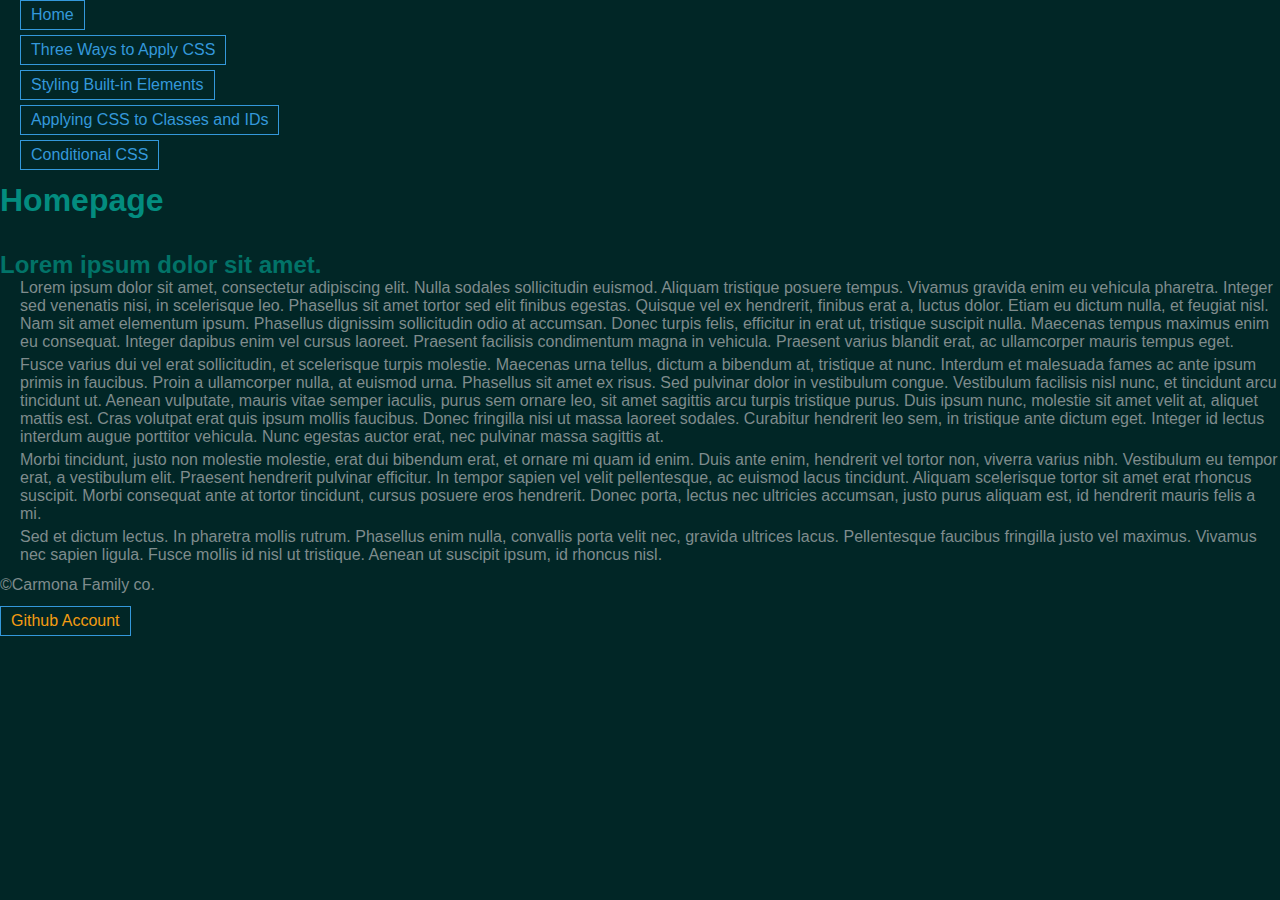
<file: index.html>
<!DOCTYPE html>
<html lang="en">
<head>
    <meta charset="UTF-8">
    <meta name="viewport" content="width=device-width, initial-scale=1.0">
    <title>Home</title>
    <link rel="stylesheet" href="main.css">
</head>
<body>
    <header>
      <nav>
            <ul>
                <li><a href="index.html" target="_self">Home</a></li>
                <li><a href="css-application.html" target="_self">Three Ways to Apply CSS</a></li>
                <li><a href="built-in-elements.html" target="_self">Styling Built-in Elements</a></li>
                <li><a href="classes-ids.html" target="_self">Applying CSS to Classes and IDs</a></li>
                <li><a href="conditional-css.html" target="_self">Conditional CSS</a></li>
            </ul>
        </nav>
        <h1>Homepage</h1>  
    </header>
    <main>
        <section>
            <h2>Lorem ipsum dolor sit amet.</h2>
            <ul>
                <li>Lorem ipsum dolor sit amet, consectetur adipiscing elit. Nulla sodales sollicitudin euismod. Aliquam tristique posuere tempus. Vivamus gravida enim eu vehicula pharetra. Integer sed venenatis nisi, in scelerisque leo. Phasellus sit amet tortor sed elit finibus egestas. Quisque vel ex hendrerit, finibus erat a, luctus dolor. Etiam eu dictum nulla, et feugiat nisl. Nam sit amet elementum ipsum. Phasellus dignissim sollicitudin odio at accumsan. Donec turpis felis, efficitur in erat ut, tristique suscipit nulla. Maecenas tempus maximus enim eu consequat. Integer dapibus enim vel cursus laoreet. Praesent facilisis condimentum magna in vehicula. Praesent varius blandit erat, ac ullamcorper mauris tempus eget.</li>
                <li>Fusce varius dui vel erat sollicitudin, et scelerisque turpis molestie. Maecenas urna tellus, dictum a bibendum at, tristique at nunc. Interdum et malesuada fames ac ante ipsum primis in faucibus. Proin a ullamcorper nulla, at euismod urna. Phasellus sit amet ex risus. Sed pulvinar dolor in vestibulum congue. Vestibulum facilisis nisl nunc, et tincidunt arcu tincidunt ut. Aenean vulputate, mauris vitae semper iaculis, purus sem ornare leo, sit amet sagittis arcu turpis tristique purus. Duis ipsum nunc, molestie sit amet velit at, aliquet mattis est. Cras volutpat erat quis ipsum mollis faucibus. Donec fringilla nisi ut massa laoreet sodales. Curabitur hendrerit leo sem, in tristique ante dictum eget. Integer id lectus interdum augue porttitor vehicula. Nunc egestas auctor erat, nec pulvinar massa sagittis at.</li>
                <li>Morbi tincidunt, justo non molestie molestie, erat dui bibendum erat, et ornare mi quam id enim. Duis ante enim, hendrerit vel tortor non, viverra varius nibh. Vestibulum eu tempor erat, a vestibulum elit. Praesent hendrerit pulvinar efficitur. In tempor sapien vel velit pellentesque, ac euismod lacus tincidunt. Aliquam scelerisque tortor sit amet erat rhoncus suscipit. Morbi consequat ante at tortor tincidunt, cursus posuere eros hendrerit. Donec porta, lectus nec ultricies accumsan, justo purus aliquam est, id hendrerit mauris felis a mi.</li>
                <li>Sed et dictum lectus. In pharetra mollis rutrum. Phasellus enim nulla, convallis porta velit nec, gravida ultrices lacus. Pellentesque faucibus fringilla justo vel maximus. Vivamus nec sapien ligula. Fusce mollis id nisl ut tristique. Aenean ut suscipit ipsum, id rhoncus nisl.</li>
            </ul>
        </section>
    </main>
    <footer>
         <p> &copy;Carmona Family co. </p>
        <p><a href="https://github.com/DiegoCarmona1" target="_blank">Github Account</a></p>
    </footer>
</body>
</html>
</file>
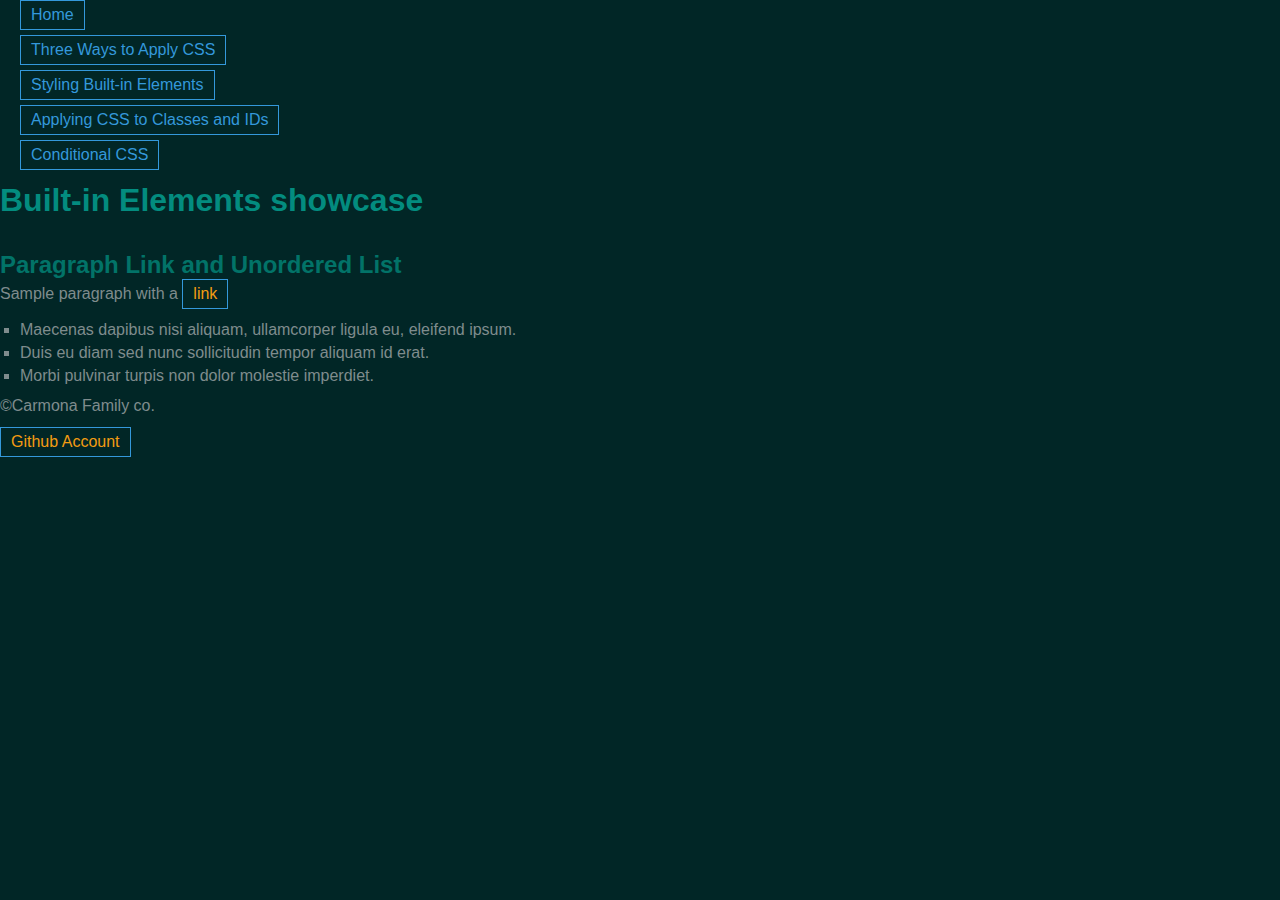
<file: built-in-elements.html>
<!DOCTYPE html>
<html lang="en">
<head>
    <meta charset="UTF-8">
    <meta name="viewport" content="width=device-width, initial-scale=1.0">
    <title>Styling Built-in Elements</title>
    <link rel="stylesheet" href="main.css">

</head>
<body>
    <header>
        <nav>
            <ul>
                <li><a href="index.html" target="_self">Home</a></li>
                <li><a href="css-application.html" target="_self">Three Ways to Apply CSS</a></li>
                <li><a href="built-in-elements.html" target="_self">Styling Built-in Elements</a></li>
                <li><a href="classes-ids.html" target="_self">Applying CSS to Classes and IDs</a></li>
                <li><a href="conditional-css.html" target="_self">Conditional CSS</a></li>
            </ul>
        </nav>
          <h1>Built-in Elements showcase</h1>  
    </header>
      <main>
        <div>
            <h2>Paragraph Link and Unordered List</h2>
            <p>Sample paragraph with a <a href="#">link</a></p>
            <ul>
                <li>Maecenas dapibus nisi aliquam, ullamcorper ligula eu, eleifend ipsum.</li>
                <li>Duis eu diam sed nunc sollicitudin tempor aliquam id erat.</li>
                <li>Morbi pulvinar turpis non dolor molestie imperdiet.</li>
            </ul>
        </div>
      </main>
      <footer>
           <p> &copy;Carmona Family co. </p>
          <p><a href="https://github.com/DiegoCarmona1" target="_blank">Github Account</a></p>
      </footer>
</body>
</html>
</file>
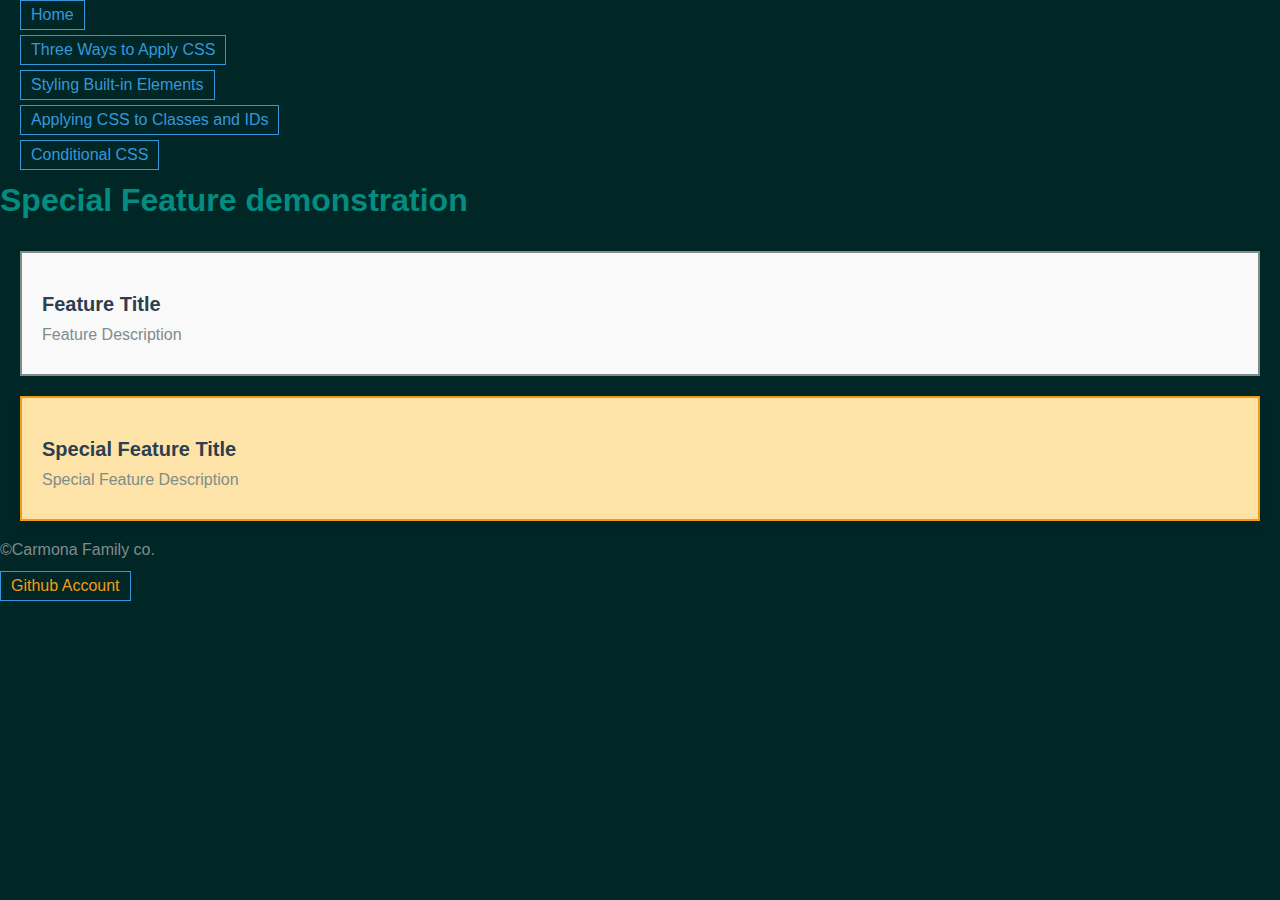
<file: classes-ids.html>
<!DOCTYPE html>
<html lang="en">
<head>
    <meta charset="UTF-8">
    <meta name="viewport" content="width=device-width, initial-scale=1.0">
    <title>Applying CSS to Classes and IDs</title>
    <link rel="stylesheet" href="main.css">
</head>
<body>
    <header>
        <nav>
            <ul>
                <li><a href="index.html" target="_self">Home</a></li>
                <li><a href="css-application.html" target="_self">Three Ways to Apply CSS</a></li>
                <li><a href="built-in-elements.html" target="_self">Styling Built-in Elements</a></li>
                <li><a href="classes-ids.html" target="_self">Applying CSS to Classes and IDs</a></li>
                <li><a href="conditional-css.html" target="_self">Conditional CSS</a></li>
            </ul>
        </nav>
          <h1>Special Feature demonstration</h1>  
      </header>
      <main>
        <div class="feature-card">
            <h3>Feature Title</h3>
            <p>Feature Description</p>
        </div>
        <div class="feature-card" id="special-feature">
            <h3>Special Feature Title</h3>
            <p>Special Feature Description</p>
        </div>
      </main>
      <footer>
           <p> &copy;Carmona Family co. </p>
          <p><a href="https://github.com/DiegoCarmona1" target="_blank">Github Account</a></p>
      </footer>
</body>
</html>
</file>
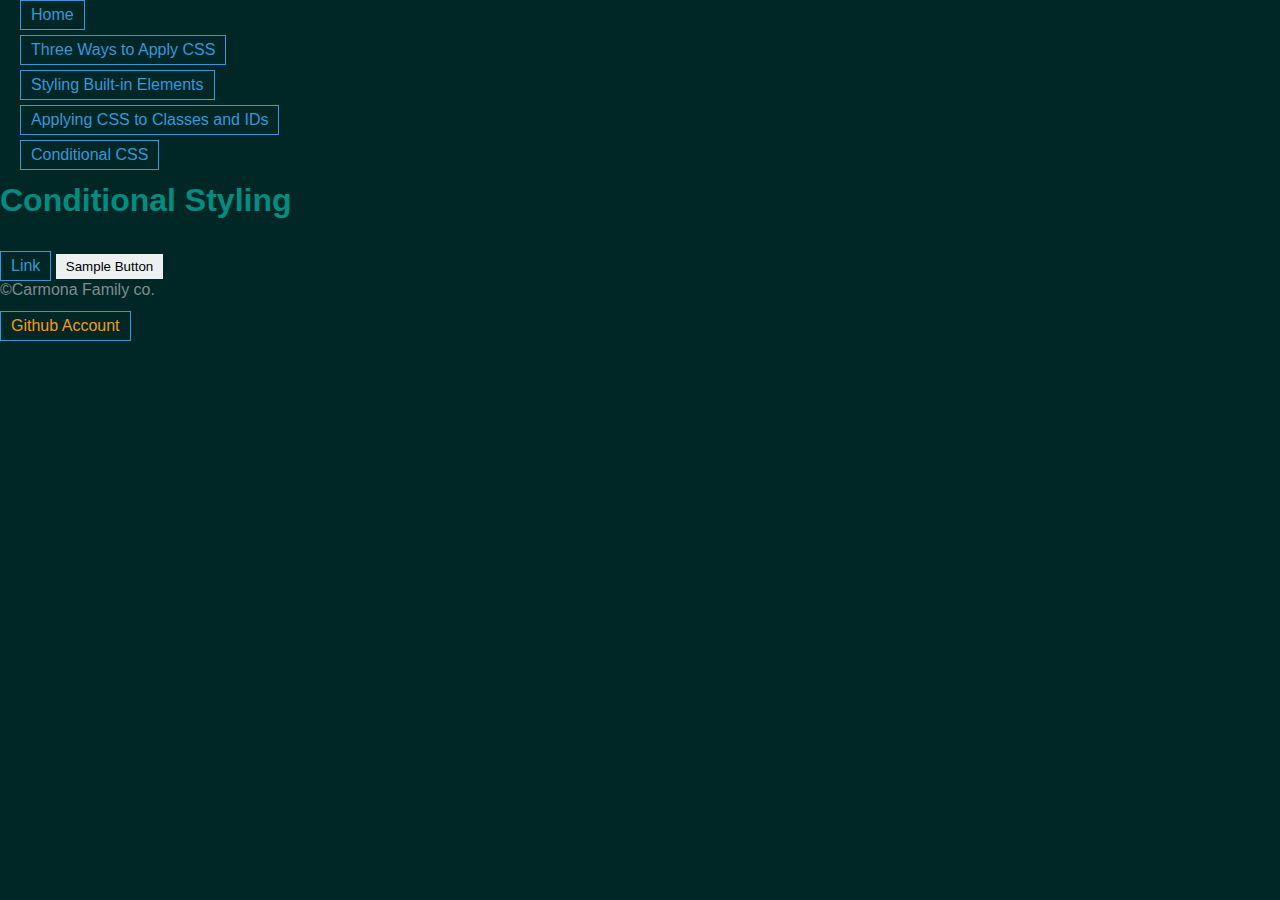
<file: conditional-css.html>
<!DOCTYPE html>
<html lang="en">
<head>
    <meta charset="UTF-8">
    <meta name="viewport" content="width=device-width, initial-scale=1.0">
    <title>Conditional CSS</title>
    <link rel="stylesheet" href="main.css">
</head>
<body>
    <header>
        <nav>
            <ul>
                <li><a href="index.html" target="_self">Home</a></li>
                <li><a href="css-application.html" target="_self">Three Ways to Apply CSS</a></li>
                <li><a href="built-in-elements.html" target="_self">Styling Built-in Elements</a></li>
                <li><a href="classes-ids.html" target="_self">Applying CSS to Classes and IDs</a></li>
                <li><a href="conditional-css.html" target="_self">Conditional CSS</a></li>
            </ul>
        </nav>
          <h1>Conditional Styling</h1>  
      </header>
      <main>
        <div>
            <a href="#">Link</a>
            <button>Sample Button</button>
        </div>
      </main>
      <footer>
           <p> &copy;Carmona Family co. </p>
          <p><a href="https://github.com/DiegoCarmona1" target="_blank">Github Account</a></p>
      </footer>
</body>
</html>
</file>
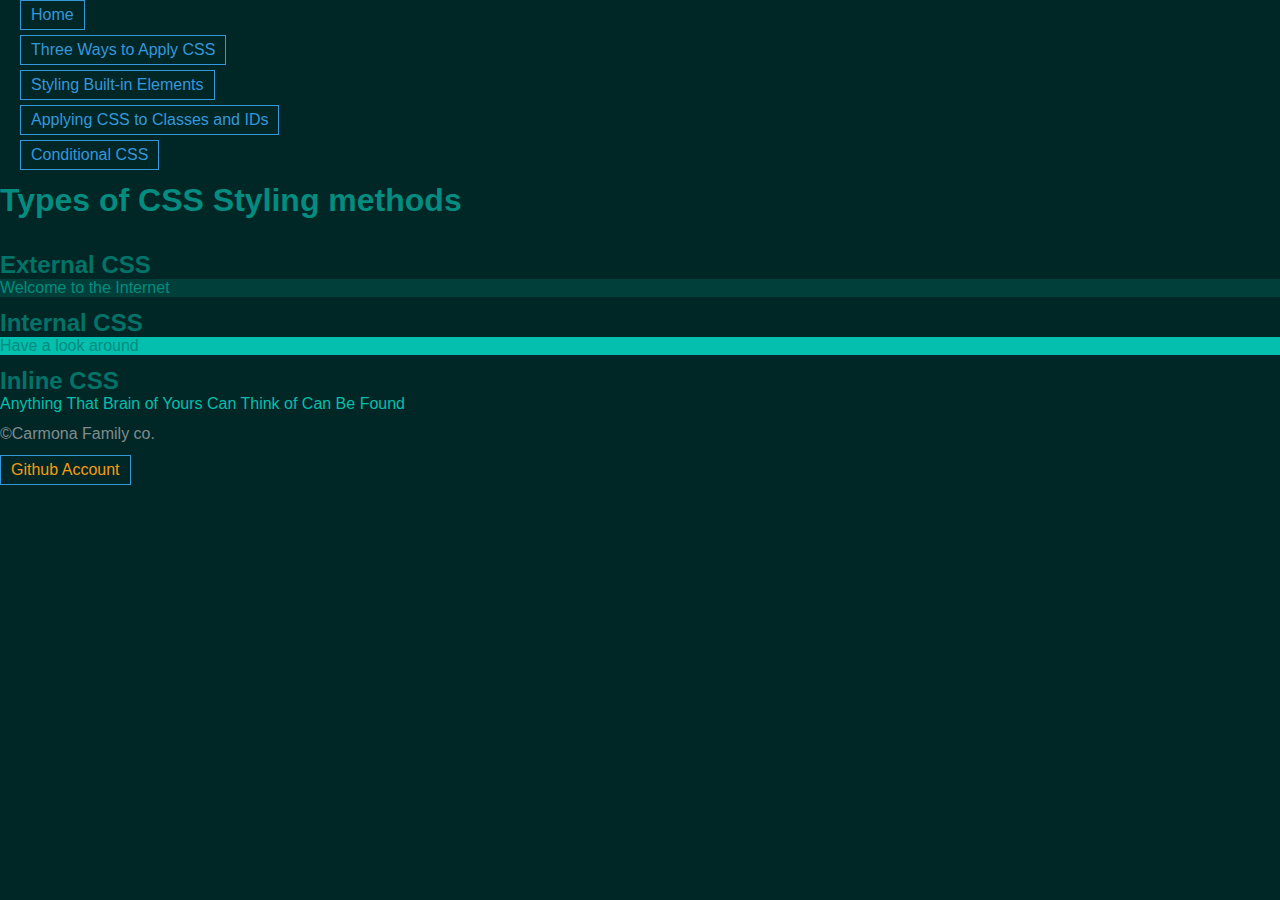
<file: css-application.html>
<!DOCTYPE html>
<html lang="en">
<head>
    <meta charset="UTF-8">
    <meta name="viewport" content="width=device-width, initial-scale=1.0">
    <title>Three Ways to Apply CSS</title>
    <!-- Method 1: External CSS Part 1 -->
    <link rel="stylesheet" href="main.css">

    <!-- Method 2: Internal Css Part 1 -->
    <style>
        .internal-css {
            color: #038C7F;
            background-color: #04BFAD;
        }
    </style>
</head>
<body>
    <header>
        <nav>
            <ul>
                <li><a href="index.html" target="_self">Home</a></li>
                <li><a href="css-application.html" target="_self">Three Ways to Apply CSS</a></li>
                <li><a href="built-in-elements.html" target="_self">Styling Built-in Elements</a></li>
                <li><a href="classes-ids.html" target="_self">Applying CSS to Classes and IDs</a></li>
                <li><a href="conditional-css.html" target="_self">Conditional CSS</a></li>
            </ul>
        </nav>
          <h1>Types of CSS Styling methods</h1>  
      </header>
      <main>
        <section>
            <h2>External CSS</h2>
            <!-- Method 1: External CSS Part 2 -->
            <p class="external-css">Welcome to the Internet</p>
        </section>
        <section>
            <h2>Internal CSS</h2>
            <p class="internal-css">Have a look around</p>
        </section>
        <section>
            <h2>Inline CSS</h2>
            <p style="color: #04BFAD">Anything That Brain of Yours Can Think of Can Be Found</p>
        </section>
      </main>
      <footer>
           <p> &copy;Carmona Family co. </p>
          <p><a href="https://github.com/DiegoCarmona1" target="_blank">Github Account</a></p>
      </footer>
</body>
</html>
</file>
<file: main.css>
/* Note: CSS are applied from top to bottom. Last rule wins. */
/* Method 1: External CSS Part 3 */
.external-css {
    color: #038C7F; /* Teal text color */
    background-color: #01403A; /* Dark teal background color */
}


/*Resetting some default styles using multiple sectors separated by commas */
body, h1, h2, p, ul, li, a {
    margin: 0; /* Removing the default Margin */
    padding: 0; /* Removing the default padding */
    font-family:Arial, Helvetica, sans-serif  /* setting the default font */
}

/* HTML element selector*/
body {
    background-color: #012626; /* Dark teal body background color */
}

h1 {
    color:#038C7F; /* Teal text color */
    font-size: 2em; /* 2x the default font size */
    margin-bottom: 1em; /* Adding some space below the heading */
}

h2 {
    font-size:1.5em; /* 1.5x the default font size */
    color: #027368; /* Dark teal text color */
}

/* Styling the paragraph */
p {
    color:#7f8c8d; /* Grayish blue */
    font-size: 16px; /* 16px is the default font size */
    margin-bottom: 12px; /* Adding some space below the paragraph */
}

/* Styling the link within the paragraph */
p a {
    color: #f39c12; /* Gold accent */
    text-decoration: none; /* Removing the underline */
}

/* Styling the unordered list */
ul {
    list-style-type: none; /* Removing the bullet points */
    margin-left: 20px; /* Indenting the lines*/
    margin-bottom: 12px; /* adding some space below the list */
}

ul li {
    margin-bottom: 5px; /* Adding some space below each list item */
    color: #7f8c8d; /* Grayish-blue text color*/
}

/* Styling the unordered list within a div */
div ul {
    list-style-type: square; /* adding bullet points back */
}

/* General styling using a class */
.feature-card {
    border: 2px solid #7f8c8d; /* Grayish-blue */
    padding: 20px; /* Adding some space inside the card */
    margin: 20px; /*adding some space outside of the card */
    background-color: #f9f9f9; /* Light Gray */
}

.feature-card h3 {
    font-size: 20px; /* 20 px is the default size font size */
    margin-bottom: 10px; /* adding some space below the heading */
    color: #2c3e50; /* deep blue text color*/
}

/* Styling p within a class */
.feature-card p {
    margin-bottom: 10px; /* adding some space below the paragraph*/
    color: #7f8c8d; /* Grayish-blue text color */
}

/* Specific styling using an ID */
#special-feature {
    background-color: #fde3a7; /* light gold background color */
    border-color: #f39c12; /* Gold border color */
    box-shadow: 0 4px 8px rgba(0, 0, 0, 0.1); /* adding a shadow */
}

/* Styling the link in its normal state */
a {
    display: inline-block; /* making the link a block element */
    color: #3498db; /* Bright blue text color */
    text-decoration: none; /* Removing the underline */
    padding: 5px 10px; /* Adding some space inside the link */
    border: 1px solid #3498db; /* Bright blue border color */
    transition: all 0.3s ease; /* Adding a transition */
}

/* Conditional styling for the hover state */
a:hover {
    background-color: #3498db; /* Bright blue background color */
    color: white; /* white text color */
}

/* Styling the button */
button {
    padding: 5px 10px; /* Adding some space inside the button */
    border: none; /* Removing the border */
    background-color: #ecf0f1; /* Light gray background color */
    cursor: pointer; /* changing the cursor to a pointer */
    transition: all 0.3s ease; /* adding a transition */
}

/* Conditional styling for the hover state */
button:hover {
    background-color: red; /* Red background color */
}
</file>
